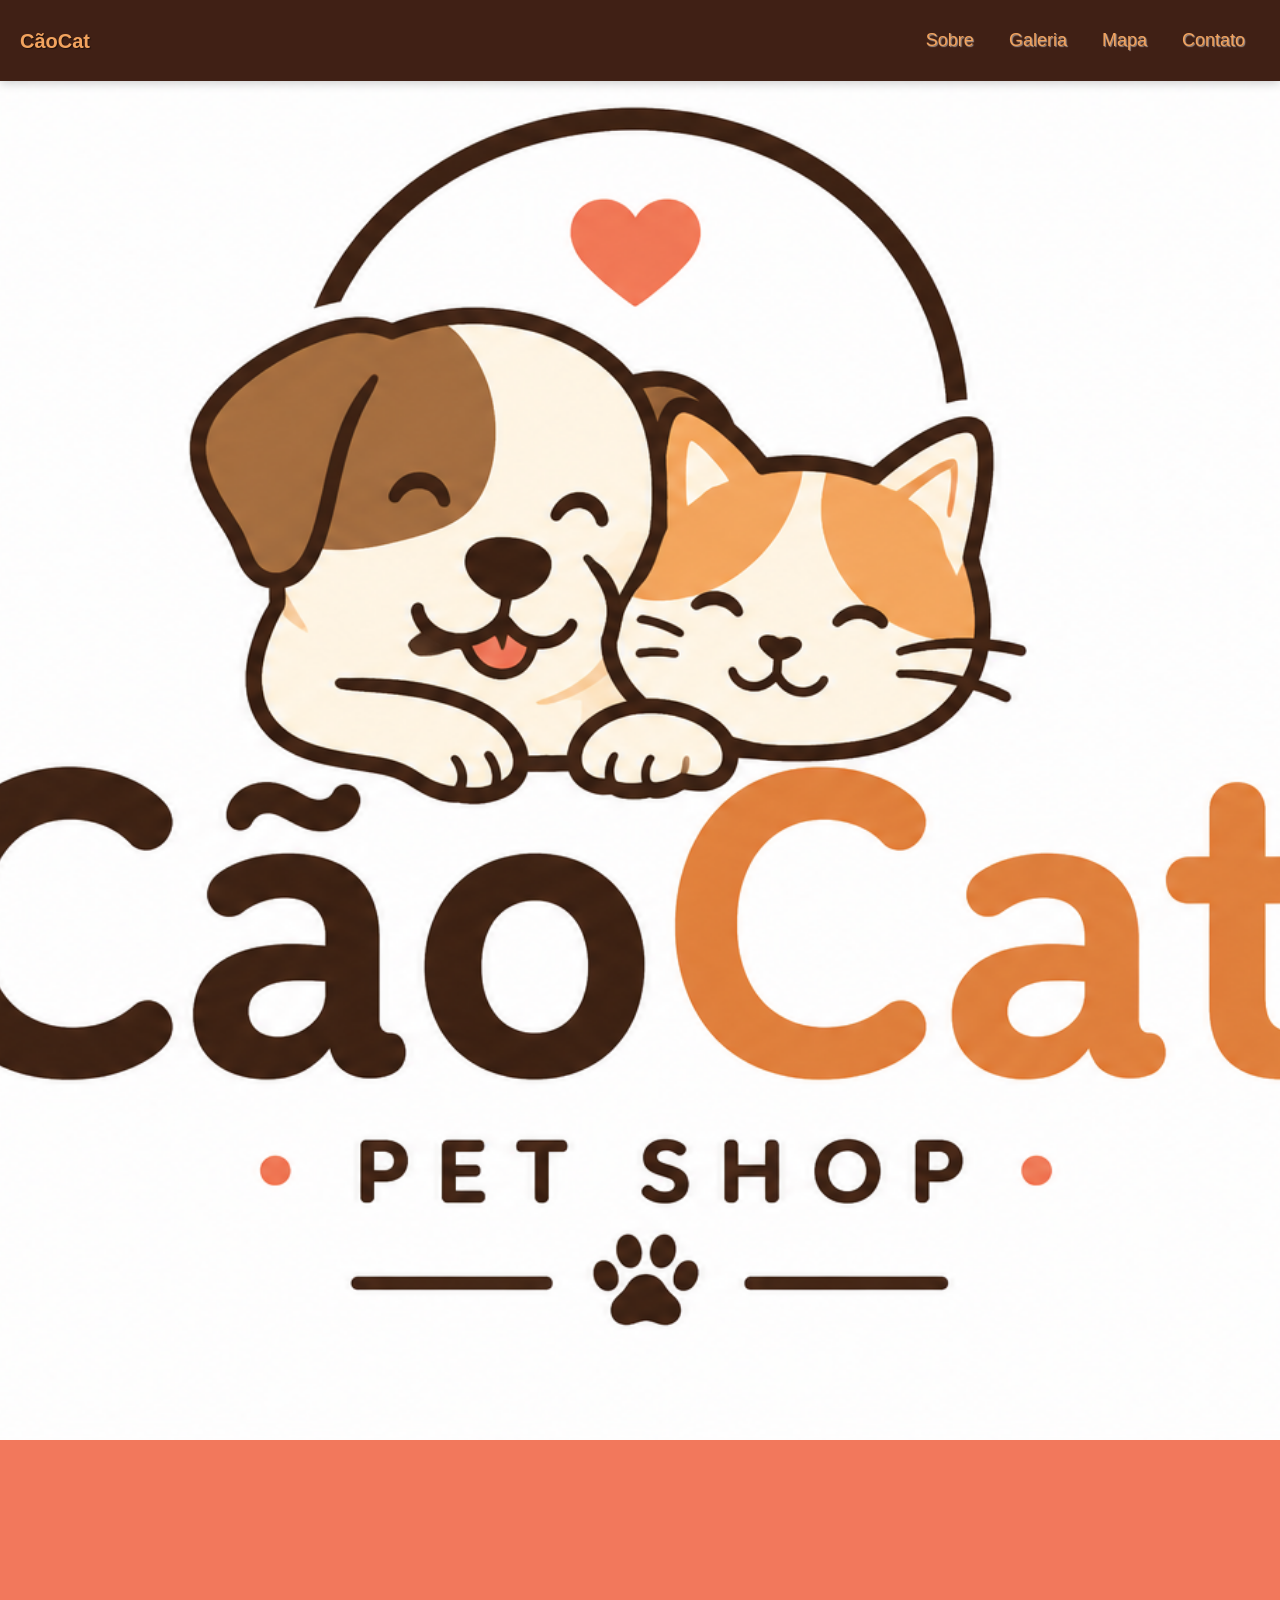
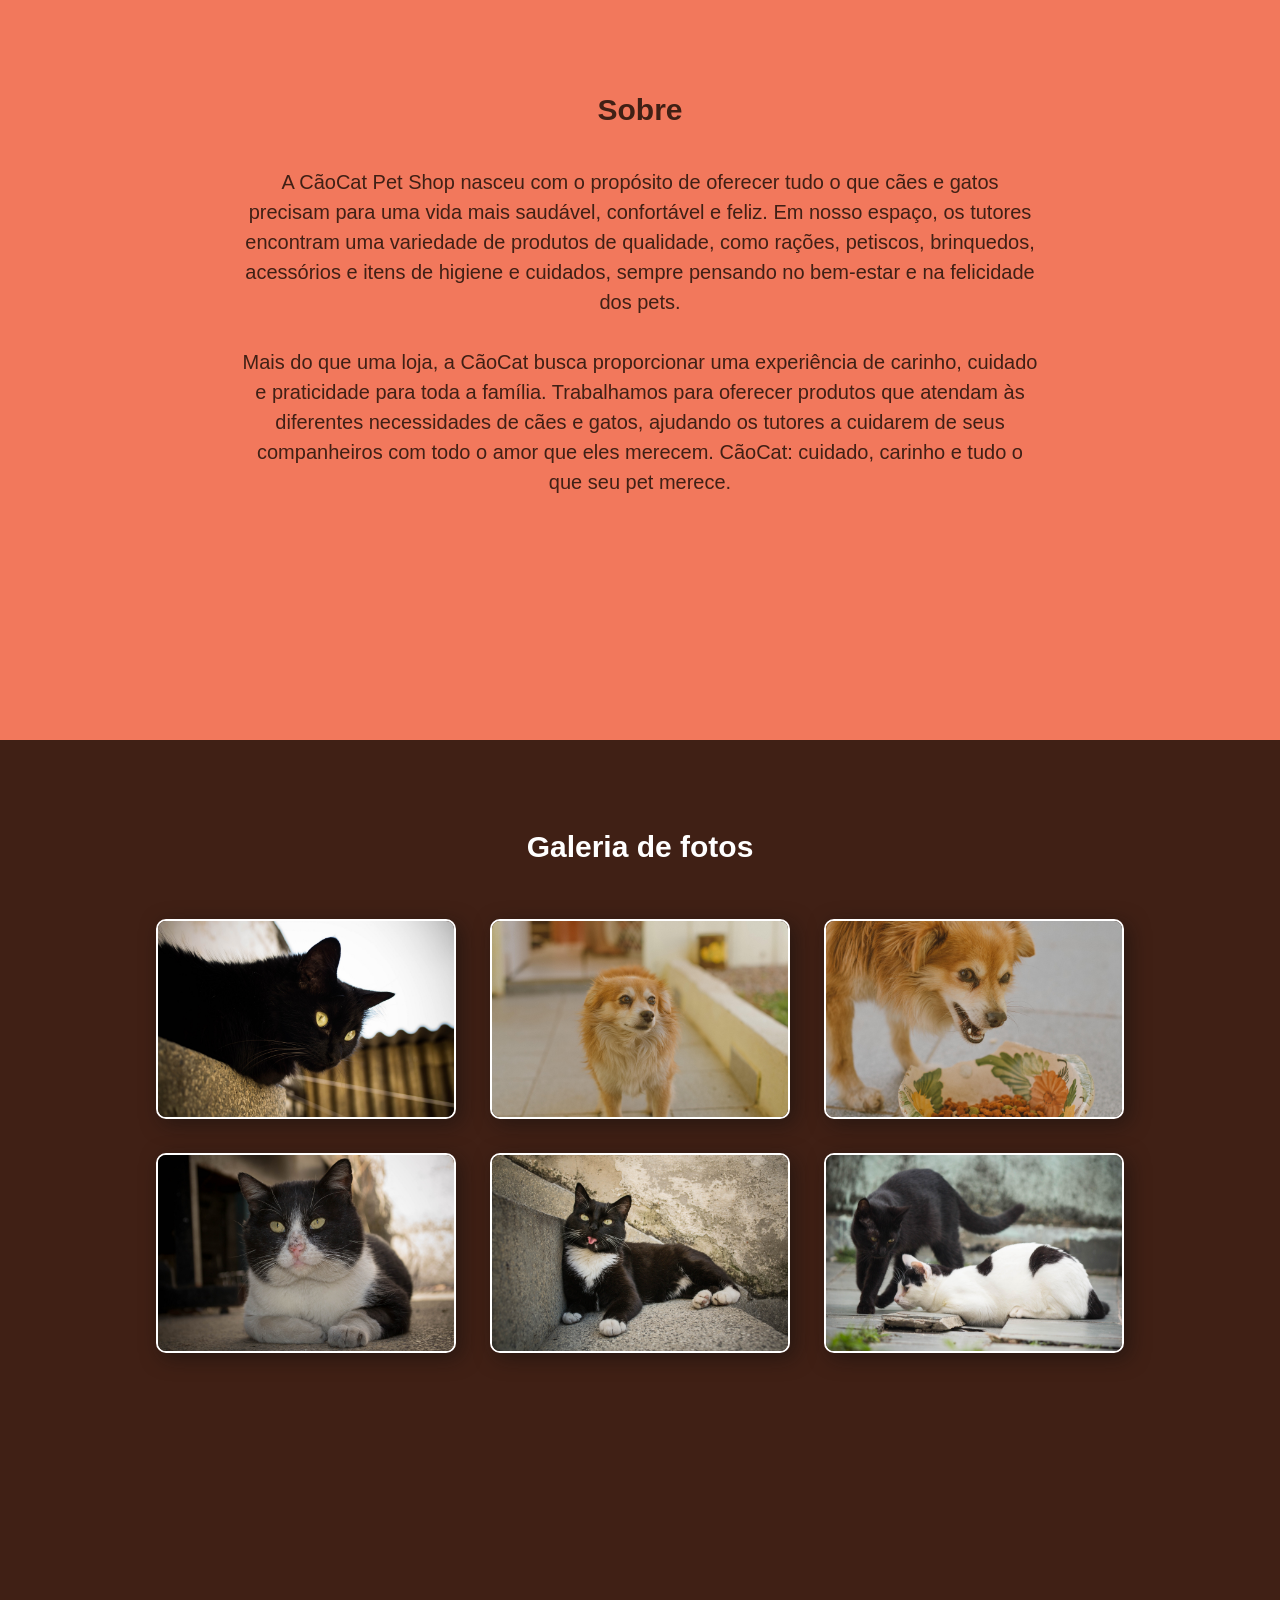
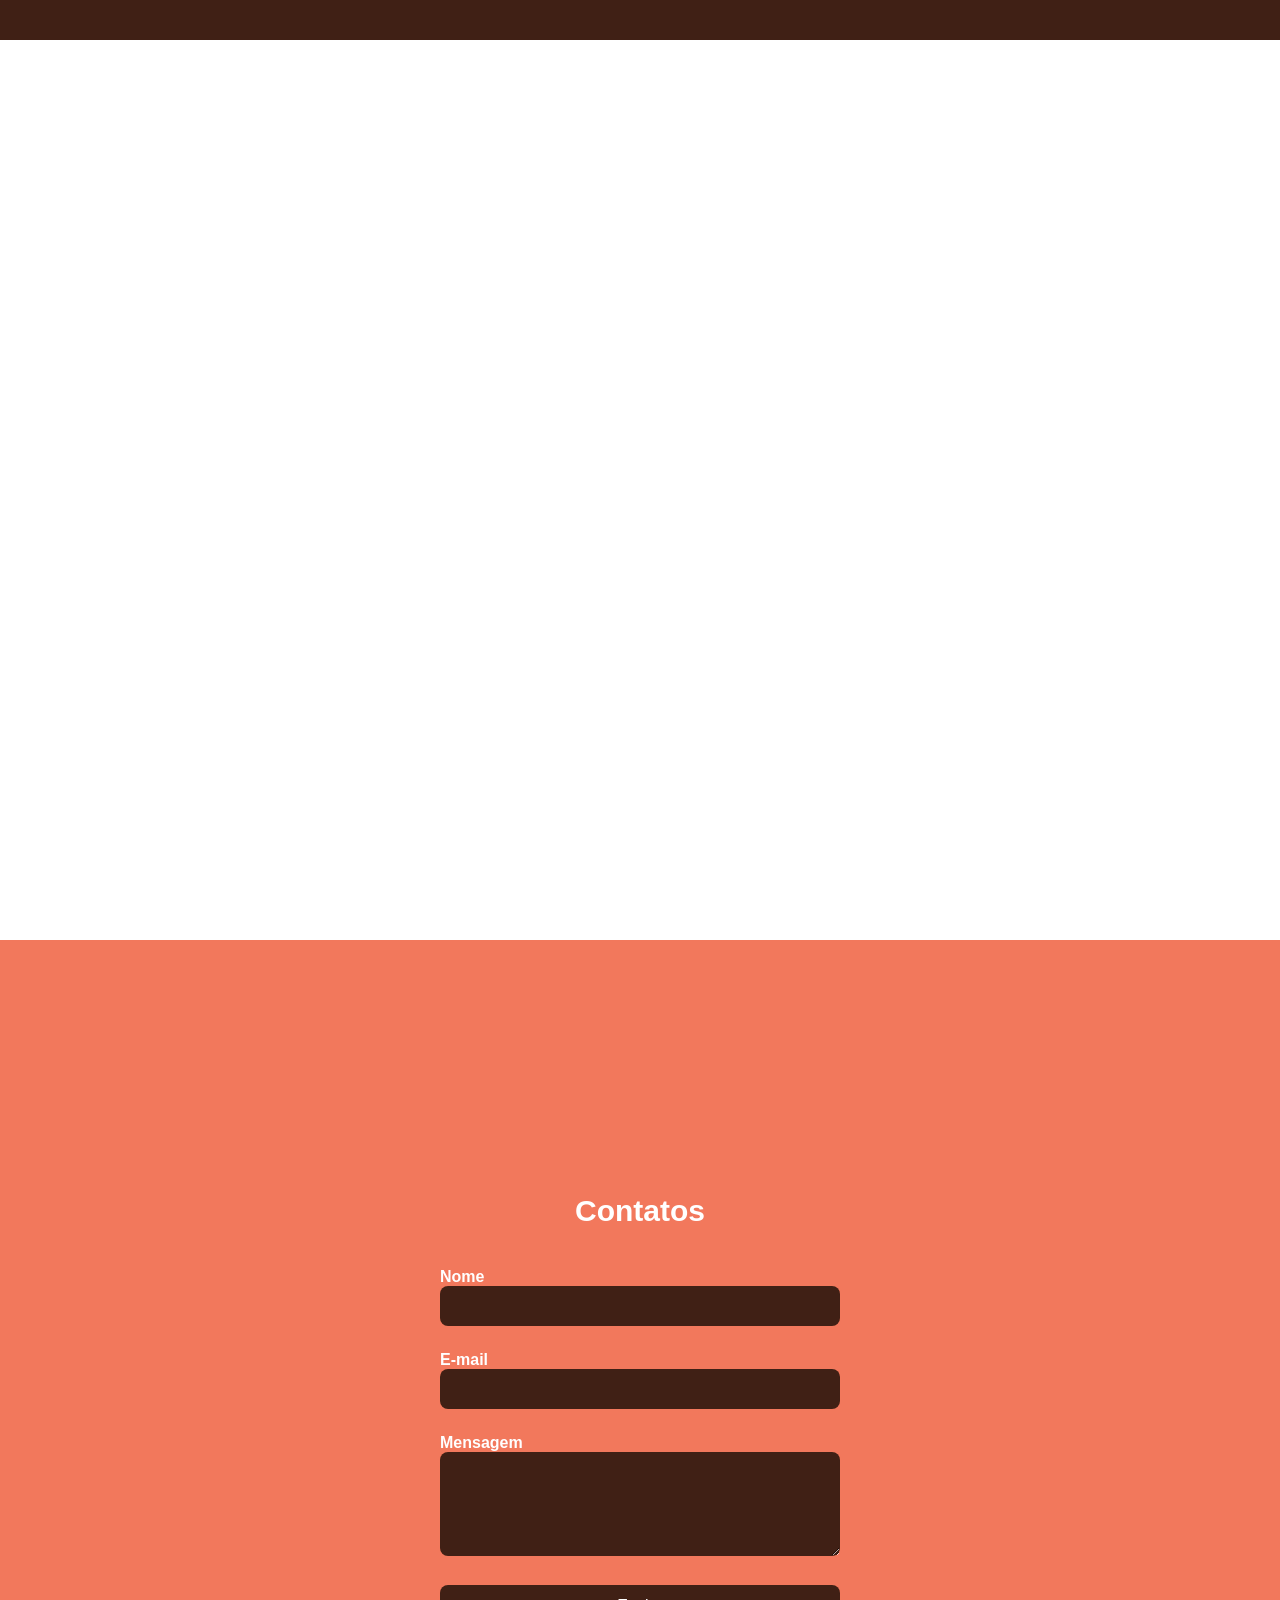
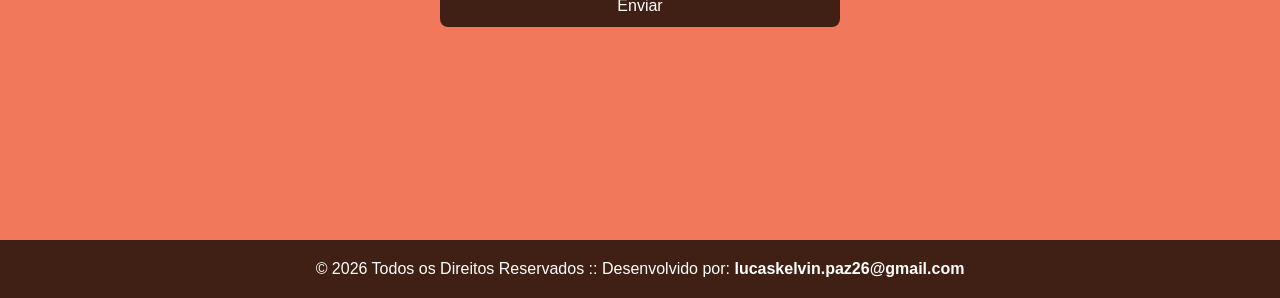
<file: Petshop/index.html>
<!DOCTYPE html>
<html lang="pt-BR">
<head>
    <meta charset="UTF-8">
    <meta name="viewport" content="width=device-width, initial-scale=1.0">
    <title>CãoCat</title>
    <link href="css/style.css" type="text/css" rel="stylesheet">
</head>
<body>
    <header>
        <a href="#" class="logo">CãoCat</a>
        <nav class="navbar">
            <ul>
                <li><a href="#about">Sobre</a></li>
                <li><a href="#gallery">Galeria</a></li>
                <li><a href="#map">Mapa</a></li>
                <li><a href="#contact">Contato</a></li>
            </ul>
        </nav>
    </header>
    <main>
        <section id="hero"></section>
        <section id="about">
            <h1>Sobre</h1>
                <p> 
                    A CãoCat Pet Shop nasceu com o propósito de oferecer tudo o que cães e gatos precisam para uma vida mais saudável, confortável e feliz. Em nosso espaço, os tutores encontram uma variedade de produtos de qualidade, como rações, petiscos, brinquedos, acessórios e itens de higiene e cuidados, sempre pensando no bem-estar e na felicidade dos pets.
         
                </p>
                
                
                <p>
                    Mais do que uma loja, a CãoCat busca proporcionar uma experiência de carinho, cuidado e praticidade para toda a família. Trabalhamos para oferecer produtos que atendam às diferentes necessidades de cães e gatos, ajudando os tutores a cuidarem de seus companheiros com todo o amor que eles merecem. CãoCat: cuidado, carinho e tudo o que seu pet merece.
                </p>
        </section>
        <section id="gallery">
            <h1>Galeria de fotos</h1>
            <img src="img/1.jpg.jpg">
            <img src="img/2.jpg.jpg">
            <img src="img/3.jpg.jpg">
            <img src="img/4.jpg.jpg">
            <img src="img/5.jpg.jpg">
            <img src="img/6.jpg.jpg">
        </section>
        <section id="map">
            <iframe src="https://www.google.com/maps/embed?pb=!1m18!1m12!1m3!1d3839.0242198515684!2d-47.90197802580313!3d-15.802676884838892!2m3!1f0!2f0!3f0!3m2!1i1024!2i768!4f13.1!3m3!1m2!1s0x935a3aea806d74eb%3A0x139eddc3c7f58173!2sUDF%20-%20Centro%20Universit%C3%A1rio%20-%20Campus%20Sede!5e0!3m2!1spt-BR!2sbr!4v1788566339945!5m2!1spt-BR!2sbr" width="100%" style="height: 100vh; border:0;" allowfullscreen="" loading="lazy" referrerpolicy="strict-origin-when-cross-origin"></iframe>
        </section>
        <section id="contact">
            <h1>Contatos</h1>
            <form>
                <label>Nome
                    <input type="text" name="nome">
                </label>
                <label>E-mail
                    <input type="email" name="email">
                </label>
                <label>Mensagem
                    <textarea name="mensagem" rows="5"></textarea>
                </label>
                <button type="submit">Enviar</button>
            </form>
        </section>
    </main>
    <footer>
        <p> &copy; 2026 Todos os Direitos Reservados ::
             Desenvolvido por: <a href="mailto:lucaskelvin.paz26@gmail.com">lucaskelvin.paz26@gmail.com</a>
             </p>
    </footer>
</body>
</html>
</file>
<file: Petshop/css/style.css>
*{
    margin: 0;
    padding: 0;
    box-sizing: border-box;
}

html{
    font-size: 62.5%;
}

body{
    font-family: Arial, Helvetica, sans-serif;
    font-size: 1.6rem;
    color: #ffffff;
}

header{
    display: flex;
    background-color: #402015;
    align-items: center;
    justify-content: space-between;
    box-shadow: 0 2px 10px rgba(0,0,0,0.2);
    line-height: 60px;
    width: 100%;
    z-index: 100;
    padding: 10px 20px;
    position: fixed;
}

.logo{
    font-size: 2rem;
    font-weight: 700;
    color: #f2a35e;
    text-shadow: 1px 1px 1px rgba(0,0,0,0.5);
    text-decoration: none;
    
}

.navbar ul{
    display: flex;
    list-style: none;
    gap: 5px;
}

.navbar a:link, .navbar a:visited{
    text-decoration: none;
    font-size: 1.8rem;
    color: #f2a35e;
    padding: 10px 15px;
    text-shadow: 1px 1px 1px rgba(255,255,255,0.5);
    border-radius: 5px;
    transition: background-color 0.3s ease;
}

.navbar a:hover, a:active{
    background-color: #f2785c;
    color: #402015;
}

#hero{
    background-image: url(../img/logo.jpg.png);
    width: 100%;
    height: 160vh;
    background-position: center;
    background-repeat: no-repeat;
    background-size: cover;
}

h1{
    text-align: center;
    padding: 40px 0;
    font-size: 3rem;
}

section{
    padding: 50px 20px;
    min-height: 100vh;
    display: flex;
    flex-direction: column;
    justify-content: center;
}

#about{
    background-color: #f2785c;
    color: #402015 ;
}

#about p{
    font-size: 2rem;
    text-align: center;
    line-height: 3rem;
    max-width: 800px;
    margin: 0 auto;
    padding-bottom: 30px;
}

#gallery{
    background-color: #402015;
    display: block;
    text-align: center;
}

#gallery img{
    width: 300px;
    height: 200px;
    object-fit: cover;
    display: inline-block;
    margin: 15px;
    border: 2px solid #ffffff;
    border-radius: 10px;
    box-shadow: 5px 5px 20px rgba(14,14,14,0.5);
    transition: transform 0.3s ease;
}

#gallery img:hover{
    transform: scale(1.05);
}

#map{
    padding: 0 !important;
}

#contact{
    background-color: #f2785c;
    align-items: center;
}
#contact form{
    width: 100%;
    max-width: 400px;
    display: flex;
    flex-direction: column;
    text-align: left;
}

#contact label{
    font-size: 1.6rem;
    margin-bottom: 5px;
    font-weight: bold;
}

#contact input, #contact textarea{
    width: 100%;
    padding: 12px;
    margin-bottom: 20px;
    font-size: 1.4rem;
    border: none;
    border-radius: 8px;
    background-color: #402015;
}

#contact button{
    background-color: #402015;
    color: #f2f2f2;
    font-size: 1.6rem;
    padding: 12px;
    border-radius: 8px;
    border: none;
    cursor: pointer;
    transition: background-color 0.3s ease;
    width: 100%;
    color: #ffff;
}

#contact button:hover{
    background-color: #f2f2f2;
    color: #402015;
}

footer{
    background-color: #402015;
    padding: 20px;
    text-align: center;
    color: #ffffff;
}

footer a{
    color: #ffffff;
    text-decoration: none;
    font-weight: bold;
}
</file>
